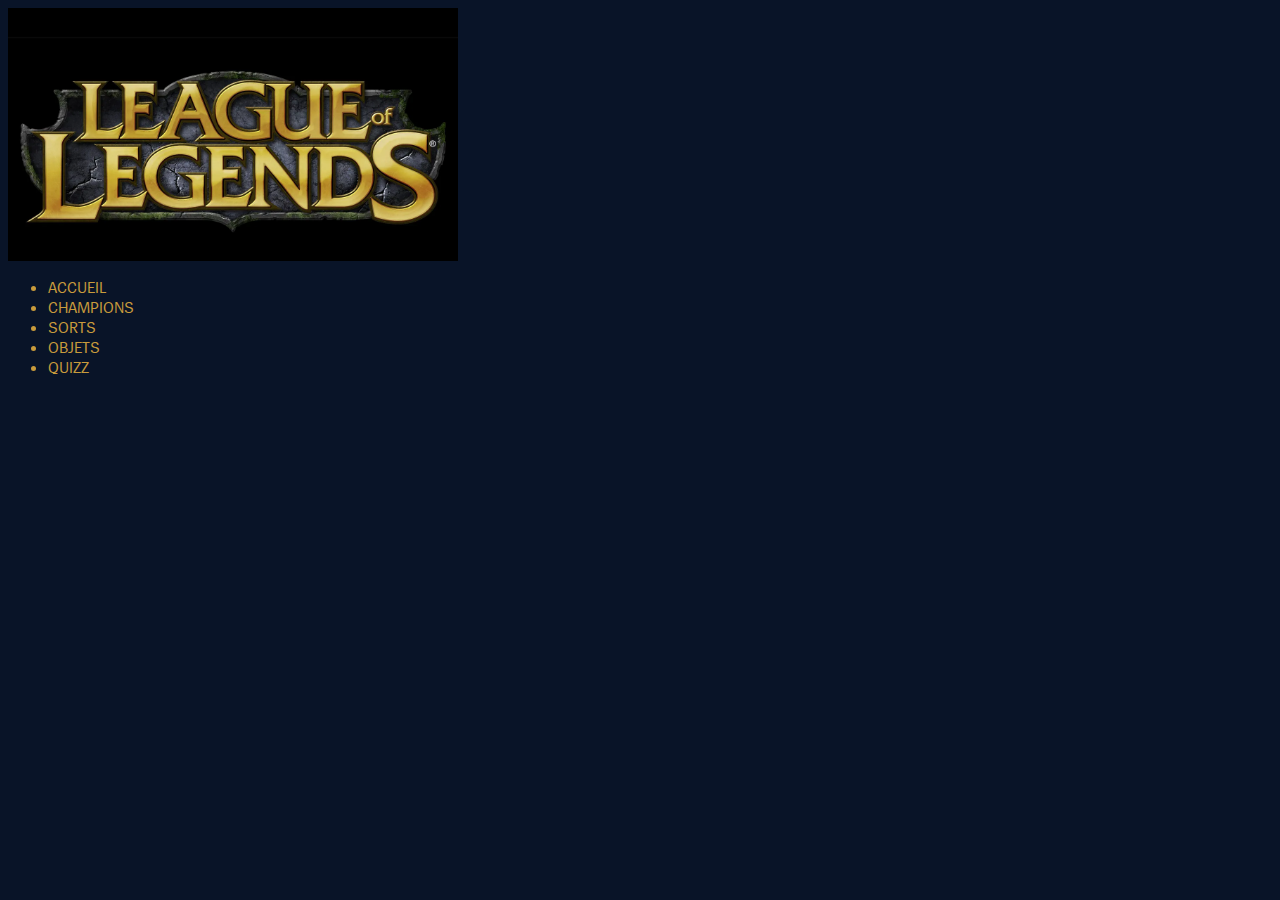
<file: Homepage/index.html>
<!DOCTYPE html>
<html lang="en">
<head>
    <meta charset="UTF-8">
    <meta http-equiv="X-UA-Compatible" content="IE=edge">
    <meta name="viewport" content="width=device-width, initial-scale=1.0">
    <link rel="stylesheet" href="style.css">
    <title>Accueil</title>
</head>
<body>
    <nav>
        <img class ="logo" src="/lol_1.webp" alt="Logo LoL">
        <ul>
            <li>ACCUEIL</li>
            <li>CHAMPIONS</li>
            <li>SORTS</li>
            <li>OBJETS</li>
            <li>QUIZZ</li>
        </ul>
    </nav>
    
</body>
</html>
</file>
<file: Homepage/style.css>
@font-face {
    font-family: "Spiegel";
    src: url(/Fonts_Package/Spiegel-TTF/Spiegel_TT_Regular.ttf);
}

@import url(/Fonts_Package/Spiegel-TTF/Spiegel_TT_Regular.ttf);

body {
    background-color: #091428;
    color: #C89B3C;
    font-family: 'Spiegel', sans-serif;
}

nav {
    display: flex;
    flex-direction: column;
}

.logo {
    width: 450px;
}
</file>
